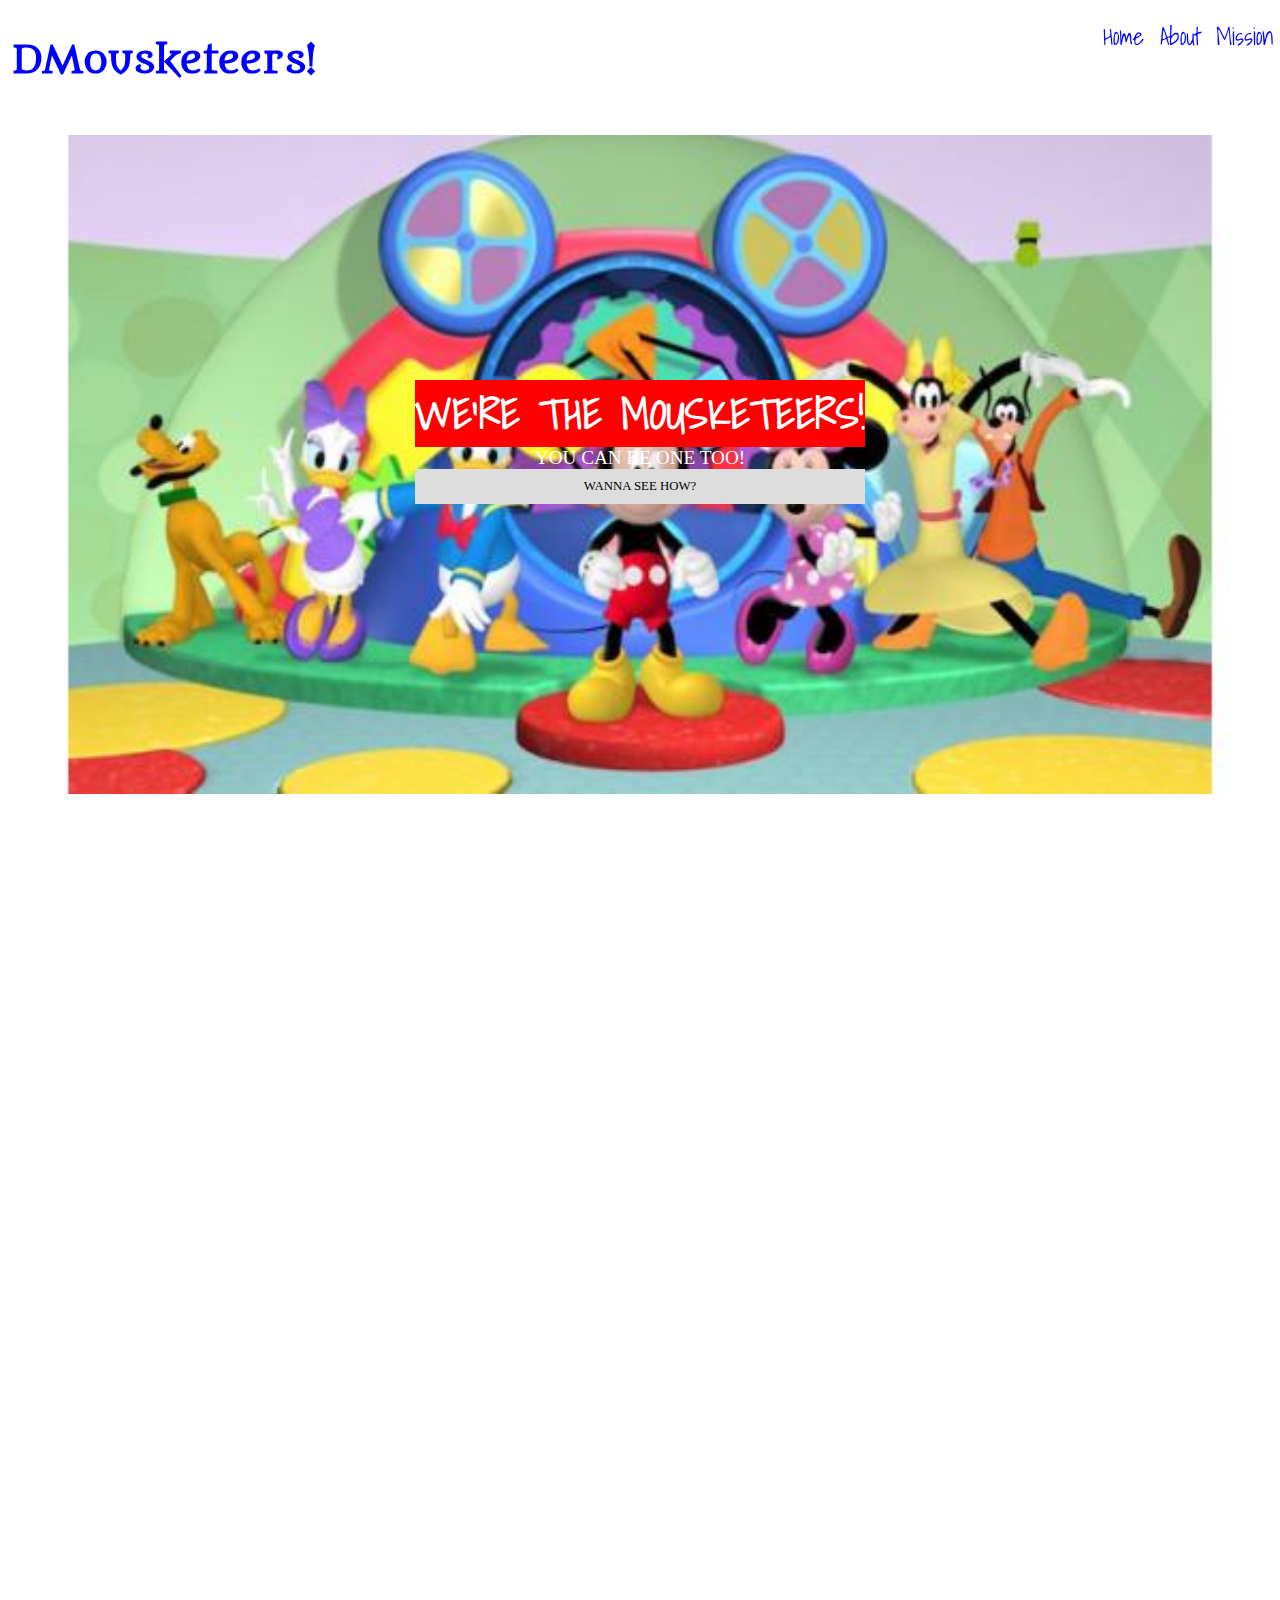
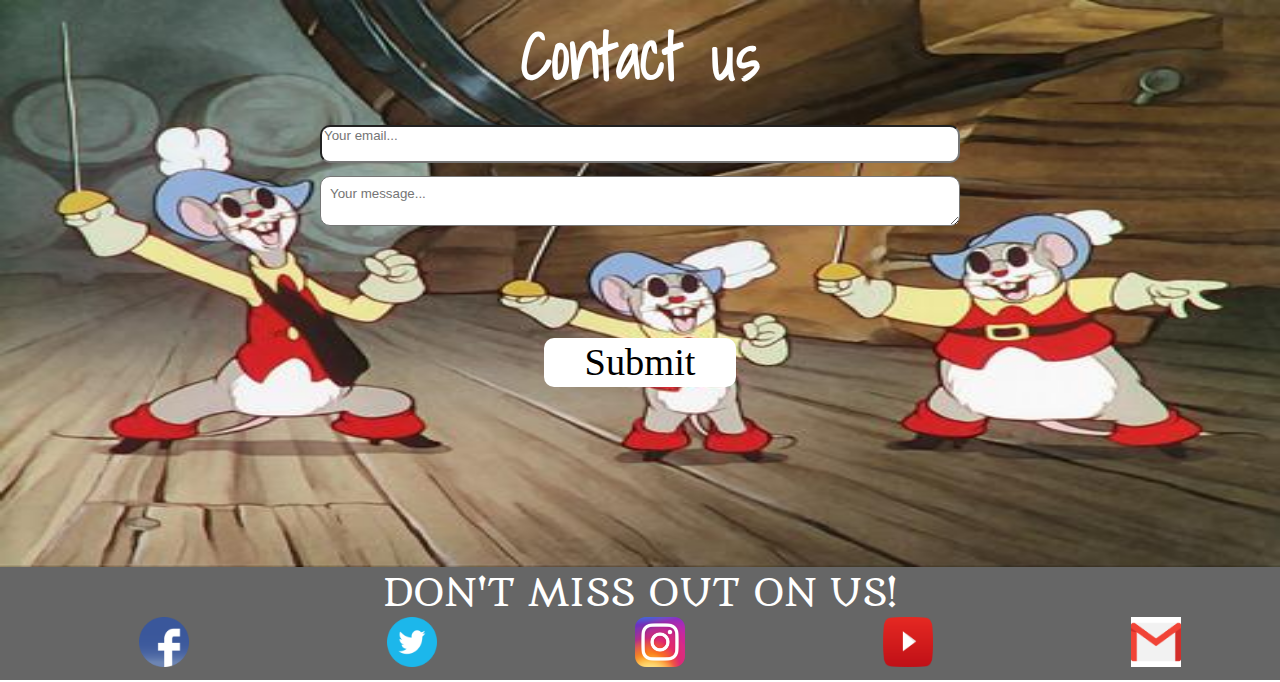
<file: index.html>
<!doctype html>
<html>
<head>
	<link rel="stylesheet" href="style.css"/>
	<meta charset="utf-8"/>
	<title> My first responsive webpage </title>
	<link href="https://fonts.googleapis.com/css?family=Metamorphous" rel="stylesheet"/> 
<link href="https://fonts.googleapis.com/css?family=Metamorphous|Shadows+Into+Light" rel="stylesheet"/>
	<link rel="stylesheet" href="style.css"/>
    <meta name="viewport" content="width=device-width, initial-scale=1.0"/> 
</head>
<body>
<header class="topbar"> 
	<h2>DMousketeers!</h2>
	<nav>
	<ul class="container">
		<li><a href="#">Home</a></li>
		<li><a href="#">About</a></li>
		<li><a href="#">Mission</a></li>
		<li><a href="#">Login</a></li>
	</ul>
</nav>
</header>
<div class="hero">
<div class="hero-image">
  <div class="hero-text">
    <h2>We're the mousketeers!</h2>
    <p>You can be one too!</p>
    <a href="#section">Wanna see how?</a>
  </div>
</div>
</div>
<section id="section">
	<nav class="left">
		<ul class="container2">
			<li><a href="#container44">Hold hands?</a></li>
			<li><a href="#container44">Cry Pillow?</a></li>
			<li><a href="#container44">Pet-a-pet?</a></li>
			<li><a href="#container44">Smile?</a></li>
		</ul>
	</nav>
	<article class="main">
    <h3 text-align="center">Need a friend, or would like to make some more?</h2><br/>
    <p>Whatever you think you're going through,<br/> just a click away are we,<br/> the mousketeers!</p></h3><br/>
    <p>We aren't just a platform. <br/>We're home. <br/> We connect hearts, <br/> through smiles and words, <br/> and a little bit of  spice, <br/> that makes everyday nice! </p>
  </article>
  <nav class="right">
  	<ul class="container3">
  		<li><a href="#container44">Services</a></li>
  		<li><a href="#container44">Stories</a></li>
  	</ul>
  </nav>
</section>
</article>
<article class="container4" id="container44">
<h1 style="	color:white;">Contact us</h1>
	<input type="text" text-align="center" placeholder="Your email...">
	<textarea placeholder="Your message..."></textarea><br/>
	<a href="index1.html">Submit</a>
</article>


	<footer class="low-bar" >
	
	<p class="foot">Don't miss out on us!</p><br/>

	<nav >
		<blockquote>
		<ul class="links">
			<li><a href="https://www.facebook.com"><img src="IMG/fb.png"></a></li>
			<li><a href="https://www.twitter.com"><img src="IMG/twitter.png"></a></li>
			<li><a href="https://www.instagram.com"><img src="IMG/insta.jpg"></a></li>
			<li><a href="https://www.youtube.com"><img src="IMG/youtube.jpeg"></a></li>
			<li><a href="https://mail.google.com"><img src="IMG/gmail.png"></a></li>
		</ul>
	</blockquote>
	</nav>

</footer>
</body>
</html>
</file>
<file: style.css>
*{
  margin: 0;
}
body{
  width:100%;
  height: 500%;
  overflow:auto;
}
.topbar{
z-index: 1;
text-decoration: none;
margin: auto;
padding-top: 1vh;
height: 15%;
display: flex;
flex-grow: 1;
font-size: 100%;
letter-spacing: 5%;
color: white;
position: fixed;
width:100%;
font-family: 'Metamorphous', cursive;
background-color:white;
background-size: 100% 16vh;
}

.topbar h2{
 font-family: 'Metamorphous', cursive;
 font-size:3vw;
 text-align:left;
 flex:1;
 margin-left: 1vw;
 color: blue;
 margin-top: 3vh;
 margin-bottom: 0vh;
 flex-grow:1;
}
.container {
  letter-spacing:10%;
  text-decoration: none;
  flex-direction: row;
  flex:3;
  padding-bottom: 4vh;
  color: blue;
  padding-top: 0;
  margin:auto;
  position: relative; 
  flex-grow:1;
  list-style: none;
  display: flex;
  padding-right: 12%;
}

.container li{ 
    font-family: 'Shadows Into Light', cursive;
    color: blue;
    font-size: 150%;
  display: inline-flex;  
  flex-grow:1;
  padding: 5%; 
  list-style: none; 
  text-decoration: none;
  flex:2;
  border-left:2.5%;
  border-right:2.5%;
  border-top:2.5%;
  border-bottom:2.5%;
   }

 .container a{
  text-decoration: none;
  color:blue;
 }

 .container a:hover{
  text-decoration: inherit;
  font-size: 20px;
 }
 .hero{
  position:relative;
  display: flex;
  padding-top: 10vh;
  height:50%;
  flex-grow: 1;
 }
.hero-image{
  background-image: url(IMG/hero.jpg);
  display:flex;
  flex-flow: column-wrap;
  flex-grow: 1;
  font-size:200%;
  height: 5000%;
  background-position: center;
  background-repeat: no-repeat;
  background-size: 100% 100%;
  position: relative;
  height:55vw;
   overflow: hidden;
 }
 .hero-text{
  margin:auto;
  display:flex;
  flex-direction: column;
  text-align: center;
  position: absolute;
  top: 50%;
  left: 50%;
  transform: translate(-50%, -50%);
  color: black;
  flex:1;
  text-transform: uppercase;
}
.hero-text p{
  font-size: 1.5vw;
    color:white;

}
.hero-text a {
  border: none;
  outline: 0;
  display: inline-block;
  padding: 10px 25px;
  color: black;
  background-color: #ddd;
  text-align: center;
  cursor: pointer;
  text-decoration: none;
  list-style: none;
  font-size:1vw;
}

.hero-text a:hover {
  background-color: #555;
  color: white;
}
.hero-text h2{
  font-size: 130%;
  width:100%;
  color:white;
  text-align: center;
  font-family: 'Shadows Into Light', cursive;
  background-color: red;
}
.container2 {
   margin-left:0;
  display: flex;
  flex-direction: column;
  flex-wrap: wrap;
  list-style: none;
  text-decoration: none;
  width: 100%;
}
.container2 li{
  font-family: 'Shadows Into Light', cursive;
    font-size: 120%;
    padding-bottom: 5%;
    margin: auto;
    text-decoration: none;
    }
.container2 a{
  list-style: none;
    text-decoration: none; 
        color:white;
} 
.container2 a:hover{
  text-decoration: inherit;
  font-size: 20px;
}
.container3 {
  margin-left:0;
  display: flex;
  flex-direction: column;
    justify-content: flex-end;
    flex-wrap: wrap;
    list-style: none;
    text-decoration: none;
    width: 100%;
}
.container3 li{
  font-family: 'Shadows Into Light', cursive;
    font-size: 120%;
    margin:auto;
    padding-bottom: 5%;
    list-style: none;
    text-decoration: none; 
}
.container3 a{
  font-size: 120%;
  margin:auto;
  padding-bottom: 5%;
  list-style: none;
  text-decoration: none; 
  color:white;
}
.container3 a:hover{
  text-decoration: inherit;
  font-size: 22px;
}
* {
  box-sizing:border-box;
}
#section {
    display: flex;
    width:100%;
        margin:auto;
        padding-top: 8vw;
        line-height: 300%;
    background-image: url(https://media.giphy.com/media/l4KhWPNyLHiB3TjVe/giphy.gif); /*https://media.giphy.com/media/l4KhWPNyLHiB3TjVe/giphy.gif*/
    background-size: cover;
}

.left {
  padding:5%;
  display: flex;
  flex:1;
  width:50%; 
}

.main {

  background-size: 100% 100%;
  padding:5%;
  flex:2;
  width:60%; 
  color:white;
  margin:auto;
}

.right {
  padding:5%;
  display: flex;
  flex:1;
  width:50%; 
}

@media screen and (max-width: 907px) {
.topbar{   
display: flex; 
align-items: center;
justify-content: center;
    flex-direction: column;
     text-align: center;
     position: fixed;
     background-repeat: no-repeat;
   }
     .topbar h2{
      text-align:center;
      flex-grow:inherit;
     }
     .container{
      flex-direction: row;
      justify-content: space-around;
      flex-grow:inherit;
     } 
     .hero{
      display: flex;
      flex-direction: column;
     }
     .hero-text{
      font-size:120%;
      justify-content: center;
      align-content: center;
     }
     .hero-text h2{
      font-size:4vw;
     }
     .hero-text p{
      font-size: 3vw;
     }
     .hero-text a{
      font-size:2.5vw;
     }
     
     .container2{
      flex-direction: column;
      align-items: center;
      justify-content: center;
     text-align: center;
     width: 100%;     }
     .container2 li{
      width:100%;
     }
     .container3{
      flex-direction: column;
      align-self: center;
     text-align: center;
     width:100%;
     }
     .hero-image{
           position:relative;
      flex-direction: column;
     text-align: center;
     }
 #section{
  align-items: center;
  justify-content: center;
  flex-direction: column;
     text-align: center;
 }
.container4{
align-self:center;
  flex-direction: column;
     text-align: center;
}
.container4 h1{
    margin-top: 10%;
}
.container4 input{
    margin-top: 10%;
}
.container4 textarea{
    margin-top: 10%;
}
.lowbar{
  display: flex;
  flex-direction: column;
  justify-content: space-around;
  align-items: center;
}
.links{
  padding:0;
  margin:0;
}
.links li{
  justify-content: space-around;
  align-items: center;
}
.links img{
  justify-content: space-around;
}
}

h1{
  font-size: 400%;
  text-align: center;
  font-family: 'Shadows Into Light', cursive;
}

.container4{
  display: flex;
  align-items: center;
  flex-direction: column;
  background-image: url(IMG/contactus.jpg);
  background-size: 100% 100%;
  position: relative;
  line-height: 700%;
}

.container4 input{
  align-items: center;
  font-family: sans-serif;
    border-radius: 10px;
  padding-bottom: 2vh;
  width: 50%;
    margin-top: 1%;
}

.container4 textarea{
  align-items: center;
  font-family: sans-serif;
    border-radius: 10px;
  padding:1vh;
  width: 50%;
  height: 1250%;
    margin-top: 1%;
}

.container4 a{
  text-align:center;
  z-index: 1;
  padding:0.5vh;
  margin-bottom: 20vh;
  line-height: 4.5vh;
  border-radius: 10px;
  width:15%;
  font-size: 3vw;
  color: black;
  background-color: white;
  background-size:100% 100%;
  text-decoration: none;
  list-style: none;
}

.low-bar {
bottom: 0;
background-color: #666;
display: flex;
flex-direction: column;
width: 100%;
height:100%;
line-height: 100%;
margin-bottom: 0;
 font-family: 'Metamorphous', cursive;
  justify-content: space-around;
} 
.foot {
  color: white;
  flex: 1;
  font-size: 3vw;
  padding-top: 18px;
  text-transform: uppercase;
  text-align: center;
}
.links {
  display: flex;
  list-style: none;
  flex-flow: row wrap;
justify-content: space-around;
}
.links li {
  flex: 1;
  justify-content: space-around;
  text-align: center;
}
.links img {
  justify-content: space-around;
  width: 50px;
  height: 50px;
  margin-bottom: 10px;
}
</file>
